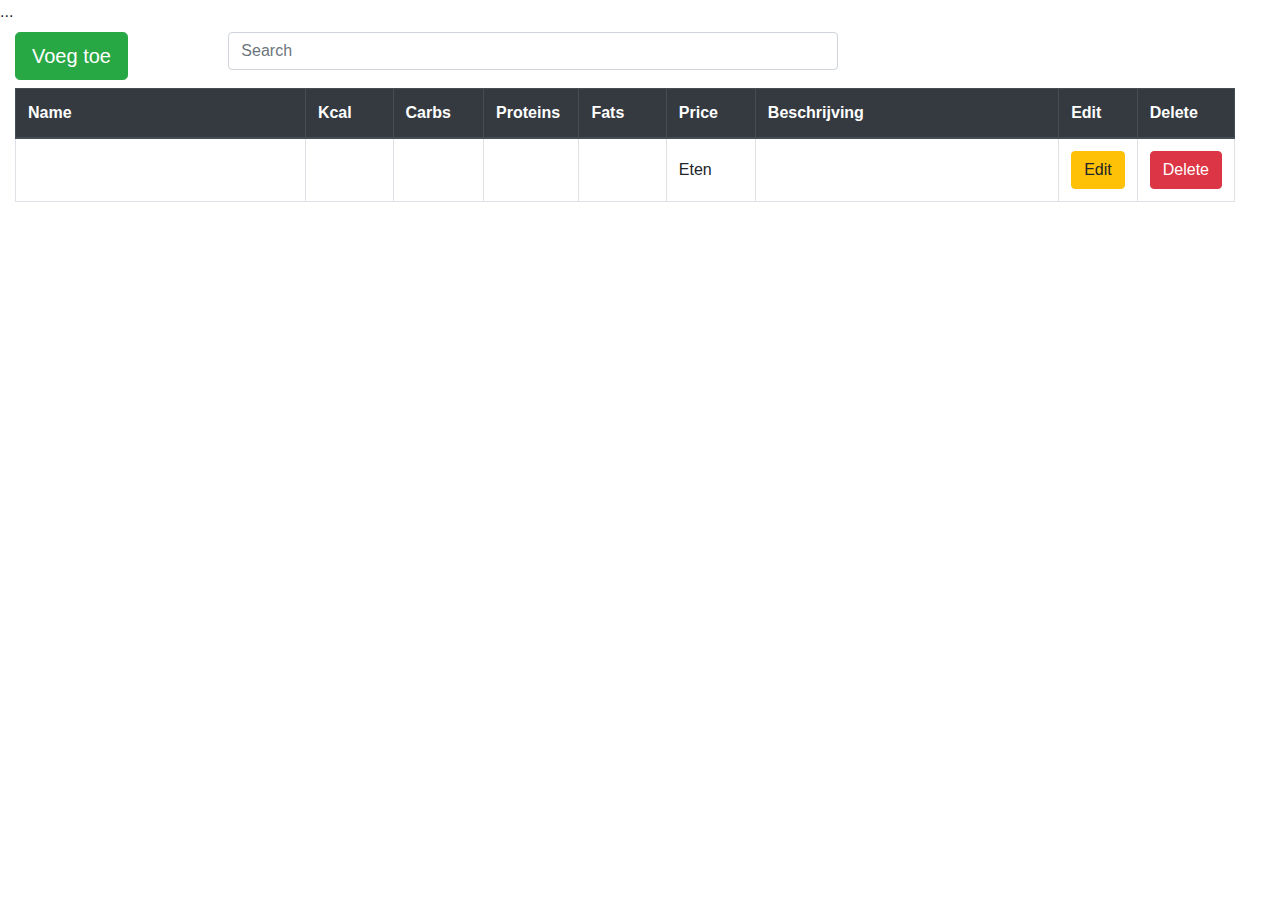
<file: src/main/resources/templates/eten.html>
<!DOCTYPE HTML>
<!--suppress JSCheckFunctionSignatures, JSCheckFunctionSignatures, JSUnresolvedLibraryURL -->
<html lang="en" xmlns:th="http://www.thymeleaf.org">
<head>
	<meta charset="utf-8">

	<title>Eten</title>
	<link rel="stylesheet" href="https://stackpath.bootstrapcdn.com/bootstrap/4.3.1/css/bootstrap.min.css"
		  integrity="sha384-ggOyR0iXCbMQv3Xipma34MD+dH/1fQ784/j6cY/iJTQUOhcWr7x9JvoRxT2MZw1T" crossorigin="anonymous">
	<link rel="stylesheet" type="text/css" th:href="@{/css/user.css}"/>

	<script src="https://code.jquery.com/jquery-3.1.1.min.js"></script>
	<script src="https://cdnjs.cloudflare.com/ajax/libs/popper.js/1.14.7/umd/popper.min.js"
			integrity="sha384-UO2eT0CpHqdSJQ6hJty5KVphtPhzWj9WO1clHTMGa3JDZwrnQq4sF86dIHNDz0W1"
			crossorigin="anonymous"></script>
	<script src="https://stackpath.bootstrapcdn.com/bootstrap/4.3.1/js/bootstrap.min.js"
			integrity="sha384-JjSmVgyd0p3pXB1rRibZUAYoIIy6OrQ6VrjIEaFf/nJGzIxFDsf4x0xIM+B07jRM"
			crossorigin="anonymous"></script>
	<script src="http://malsup.github.com/jquery.form.js"></script>
	<script src="https://cdn.datatables.net/1.10.19/js/jquery.dataTables.min.js"></script>
	<script src="https://cdn.datatables.net/1.10.19/js/dataTables.bootstrap.min.js"></script>
</head>

<body>
	<div th:insert="fragments/header :: header">...</div>
	<div class="container-fluid">
		<div class="row mb-2 mt-2">
			<div class="col-md-2">
				<button type="button" class="btn btn-success btn-lg" data-toggle="modal" data-target="#foodModal">
					Voeg toe
				</button>
			</div>
			<div class="col-md-6">
				<input class="form-control w-100" type="text" placeholder="Search"
				aria-label="Search" onkeyup="searchField()" id="searchTerm">
			</div>
		</div>
		<div class="row col-md-12 tableFixHead mealSetList">
			<table id="foodTable" class="table table-bordered table-hover">
				<thead class="thead-dark">
					<tr>
						<th style="width: 30%">Name</th>
						<th style="width: 8%">Kcal</th>
						<th style="width: 8%">Carbs</th>
						<th style="width: 8%">Proteins</th>
						<th style="width: 8%">Fats</th>
						<th style="width: 8%">Price</th>
						<th style="width: 30%">Beschrijving</th>
						<th>Edit</th>
						<th>Delete</th>
					</tr>
				</thead>
				<th:block th:each="food : ${foods}">
				<tr>
					<td id="foodName" class="align-middle" th:text="${food.getName()}"></td>
					<td class="align-middle" th:text="${food.getKcal()}"></td>
					<td class="align-middle" th:text="${food.getCarb()}"></td>
					<td class="align-middle" th:text="${food.getProt()}"></td>
					<td class="align-middle" th:text="${food.getFat()}"></td>
					<td class="align-middle" th:text="${#numbers.formatCurrency(food.getPrice())}" style="white-space: nowrap">Eten</td>
					<td class="align-middle" th:text="${food.getDisc()}"></td>
					<td class="align-middle">
						<button type="button" class="btn btn-warning" th:data-name="${food.getName()}" th:data-kcal="${food.getKcal()}" th:data-carb="${food.getCarb()}" th:data-prot="${food.getProt()}" th:data-fat="${food.getFat()}" th:data-weight="${food.getWeight()}" th:data-price="${food.getPrice()}" th:data-disc="${food.getDisc()}" th:data-id="${food.getId()}" data-toggle="modal" data-target="#foodModal">Edit</button>
					</td>
					<td class="align-middle">
						<button class="btn btn-danger deleteButton" th:data-id="${food.getId()}" th:data-name="${food.getName()}" data-toggle="modal" data-target="#deleteModal">Delete</button>
					</td>
				</tr>
			</th:block>
		</table>
	</div>
</div>

<!-- Modal HTML Markup -->
<div id="foodModal" class="modal fade">
	<div class="modal-dialog modal-xl" role="document">
		<div class="modal-content">
			<div class="modal-header">
				<h1 class="modal-title">Eten toevoegen</h1>
			</div>
			<div class="modal-body">
				<form method="POST" th:action="@{/foodPost}" th:object="${Eten}" modelAttribute="Eten">
					<div class="container-fluid">
						<div class="form-group" hidden>
							<div>
								<label for="id-field"></label><input type="number" class="form-control input-lg"
																	 name="id" value="" th:field="*{id}" id="id-field">
							</div>
						</div>
						<div class="row">
							<div class="col-md-12">
								<input type="hidden" name="_token" value="">
								<div class="form-group">
									<label class="control-label">Naam</label>
									<div>
										<label for="name-field"></label><input type="text" class="form-control input-lg"
																			   name="name" value="" th:field="*{name}"
																			   id="name-field">
									</div>
								</div>
							</div>
						</div>
						<div class="row">
							<div class="col-md-3">
								<div class="form-group">
									<label class="control-label">Kcal</label>
									<div>
										<label for="kcal-field"></label><input type="number" step="0.01"
																			   class="form-control input-lg" name="kcal"
																			   value="" th:field="*{kcal}"
																			   id="kcal-field">

									</div>
								</div>
							</div>
							<div class="col-md-3">
								<div class="form-group">
									<label class="control-label">Carbs</label>
									<div>
										<label for="carb-field"></label><input type="number" step="0.01"
																			   class="form-control input-lg" name="carb"
																			   value="" th:field="*{carb}"
																			   id="carb-field">
									</div>
								</div>
							</div>
							<div class="col-md-3">
								<div class="form-group">
									<label class="control-label">Proteins</label>
									<div>
										<label for="prot-field"></label><input type="number" step="0.01"
																			   class="form-control input-lg" name="prot"
																			   value="" th:field="*{prot}"
																			   id="prot-field">
									</div>
								</div>
							</div>
							<div class="col-md-3">
								<div class="form-group">
									<label class="control-label">Fat</label>
									<div>
										<label for="fat-field"></label><input type="number" step="0.01"
																			  class="form-control input-lg" name="fat"
																			  value="" th:field="*{fat}" id="fat-field">
									</div>
								</div>
							</div>
						</div>
						<div class="form-group">
							<label class="control-label">Gewicht</label>
							<div class="row">
								<div class="col-md-1">
									<label for="weightCheck"></label><input type="checkbox"
																			class="form-control input-lg"
																			id="weightCheck">
								</div>
								<div class="col-md-11">
									<label for="weightField"></label><input type="number" class="form-control input-lg"
																			name="weight" value="" disabled
																			id="weightField" th:field="*{weight}">
								</div>
							</div>
						</div>
						<div class="form-group">
							<label class="control-label">Price</label>
							<div>
								<label for="price-field"></label><input type="number" step="0.01"
																		class="form-control input-lg" name="price"
																		value="" th:field="*{price}" id="price-field">
							</div>
						</div>
						<div class="form-group">
							<label class="control-label">Beschrijving</label>
							<div>
								<label for="disc-field"></label><input type="text" class="form-control input-lg"
																	   name="disc" value="" th:field="*{disc}"
																	   id="disc-field">
							</div>
						</div>
						<div class="form-group">
							<div>
								<div class="d-flex justify-content-between">
									<button type="submit" class="btn btn-success btn-lg">
										Add
									</button>
									<button data-dismiss="modal" class="btn btn-danger btn-lg">
										Cancel
									</button>
								</div>
							</div>
						</div>
					</div>
				</form>
			</div>
		</div>
	</div>
</div>

<div class="modal fade" id="deleteModal" tabindex="-1" role="dialog" aria-labelledby="exampleModalLabel" aria-hidden="true">
	<div class="modal-dialog" role="document">
		<div class="modal-content">
			<div class="modal-header">
				<h5 class="modal-title" id="exampleModalLabel">Verwijderen</h5>
				<button type="button" class="close" data-dismiss="modal" aria-label="Close">
					<span aria-hidden="true">&times;</span>
				</button>
			</div>
			<div class="modal-body">
				<div class="form-group">
					<label for="recipient-name" class="col-form-label">Weet je zeker dat je dit wil verwijderen?</label>
					<label for="deleteID"></label><input type="text" class="form-control" id="deleteID" hidden>
				</div>
				<div class="modal-footer">
					<button type="button" class="btn btn-secondary" data-dismiss="modal">Cancel</button>
					<button type="button" class="btn btn-danger" id="DeleteItem">Delete</button>
				</div>
			</div>
		</div>
	</div>
</div>
</body>
<script th:inline="javascript">
	$(document).ready(function() {

		$('#weightCheck').click(function() {
			$('#weightField').prop('disabled', function(i, v) {
				return !v;
			});
		});

        //Deze actie triggerd op het drukken van de Delete Knop
        $("#DeleteItem").click(function(event) {
			event.preventDefault(); //De verwachte actie wordt onderschept en vervangen met een eigen API call
			$("#deleteButton").prop("disabled", true); //Delete knopt wordt disable tot het proces is afgelopen
			const foodID = $("#deleteID").val();

			$.ajax({
				type: "DELETE",
				url: "/Eten/" + foodID,
				success: function (data) {
					window.location.reload();
				},
				error: function (e) {
					$("#DeleteModalBody").append("<p class='text-danger'>" + e.responseText + "</p>");
					$("#deleteButton").prop("disabled", false);
				}
			});
        });

        $('#deleteModal').on('show.bs.modal', function(event) {
			const button = $(event.relatedTarget);
			const id = button.data('id');
			const name = button.data('name');
			const modal = $(this);
			modal.find('.modal-body #deleteID').val(id);
		});

        $('#foodModal').on('show.bs.modal', function(event) {
			const button = $(event.relatedTarget);
			const id = button.data('id');
			const name = button.data('name');
			const kcal = button.data('kcal');
			const carb = button.data('carb');
			const prot = button.data('prot');
			const fat = button.data('fat');
			const weight = button.data('weight');
			const price = button.data('price');
			const disc = button.data('disc');
			const modal = $(this);
			modal.find('.modal-body #id-field ').val(id);
			modal.find('.modal-body #name-field ').val(name);
			modal.find('.modal-body #kcal-field ').val(kcal);
			modal.find('.modal-body #carb-field ').val(carb);
			modal.find('.modal-body #prot-field ').val(prot);
			modal.find('.modal-body #fat-field ').val(fat);
			modal.find('.modal-body #weightField ').val(weight);
			modal.find('.modal-body #price-field ').val(price);
			modal.find('.modal-body #disc-field ').val(disc);
		});
    });


function searchField() {
	// Declare variables
	let input, filter, table, tr, a, i, txtValue;
	input = document.getElementById('searchTerm');
	filter = input.value.toUpperCase();
	table = document.getElementById("foodTable");
	tr = table.getElementsByTagName('tr');
	// Loop through all list items, and hide those who don't match the search query
	for (i = 1; i < tr.length; i++) {
		a = tr[i].getElementsByTagName('td')[0];
		txtValue = a.textContent || a.innerText;
		if (txtValue.toUpperCase().indexOf(filter) > -1) {
			tr[i].style.display = "";
		} else {
      tr[i].style.display = "none";
    }
  }
}
</script>

</html>
</file>
